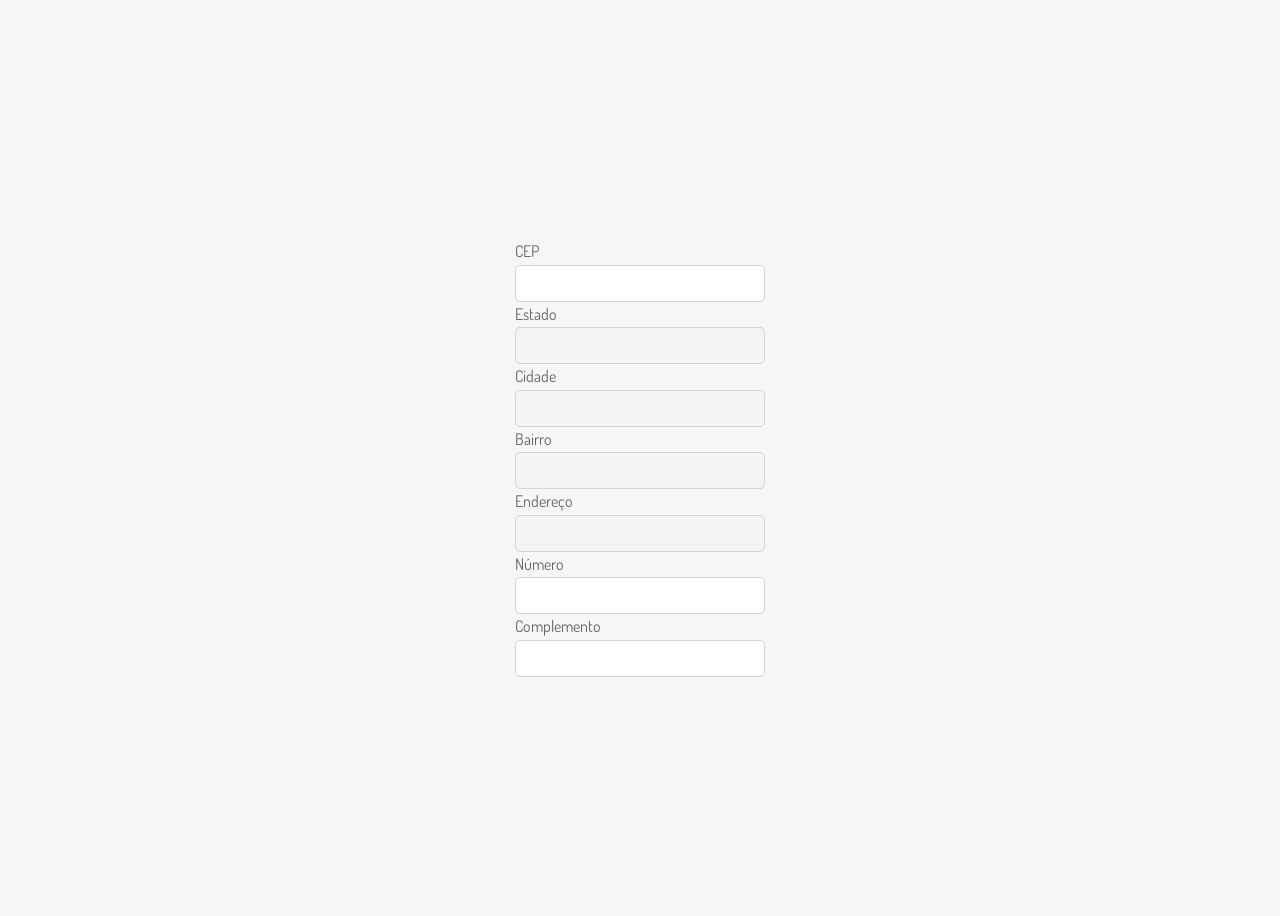
<file: exe-cep/index.html>
<!DOCTYPE html>
<html lang="en">

<head>
  <meta charset="UTF-8">
  <meta name="viewport" content="width=device-width, initial-scale=1.0">

  <title>CEP</title>
  
  <link href="https://fonts.googleapis.com/css?family=Dosis:400,700" rel="stylesheet">
  <link href="style.css" rel="stylesheet">

</head>

<body>
<div class="container">
  <form class="form" method="POST">
      <label for="cep">CEP</label>
      <input type="number" name="cep" id="cep"/>
      <label for="estado">Estado</label>
      <input type="text" name="estado" id="estado" disabled />
      <label for="cidade">Cidade</label>
      <input type="text" name="cidade" id="cidade" disabled />
      <label for="bairro">Bairro</label>
      <input type="text" name="bairro" id="bairro" disabled  />
      <label for="endereco">Endereço</label>
      <input type="text" name="endereco" id="endereco" disabled />
      <label for="num">Número</label>
      <input type="number" name="bairro" id="num" />
      <label for="comp">Complemento</label>
      <input type="text" name="endereco" id="comp" />
  </form>
</div>
<script src="script.js"></script>
</body>

</html>
</file>
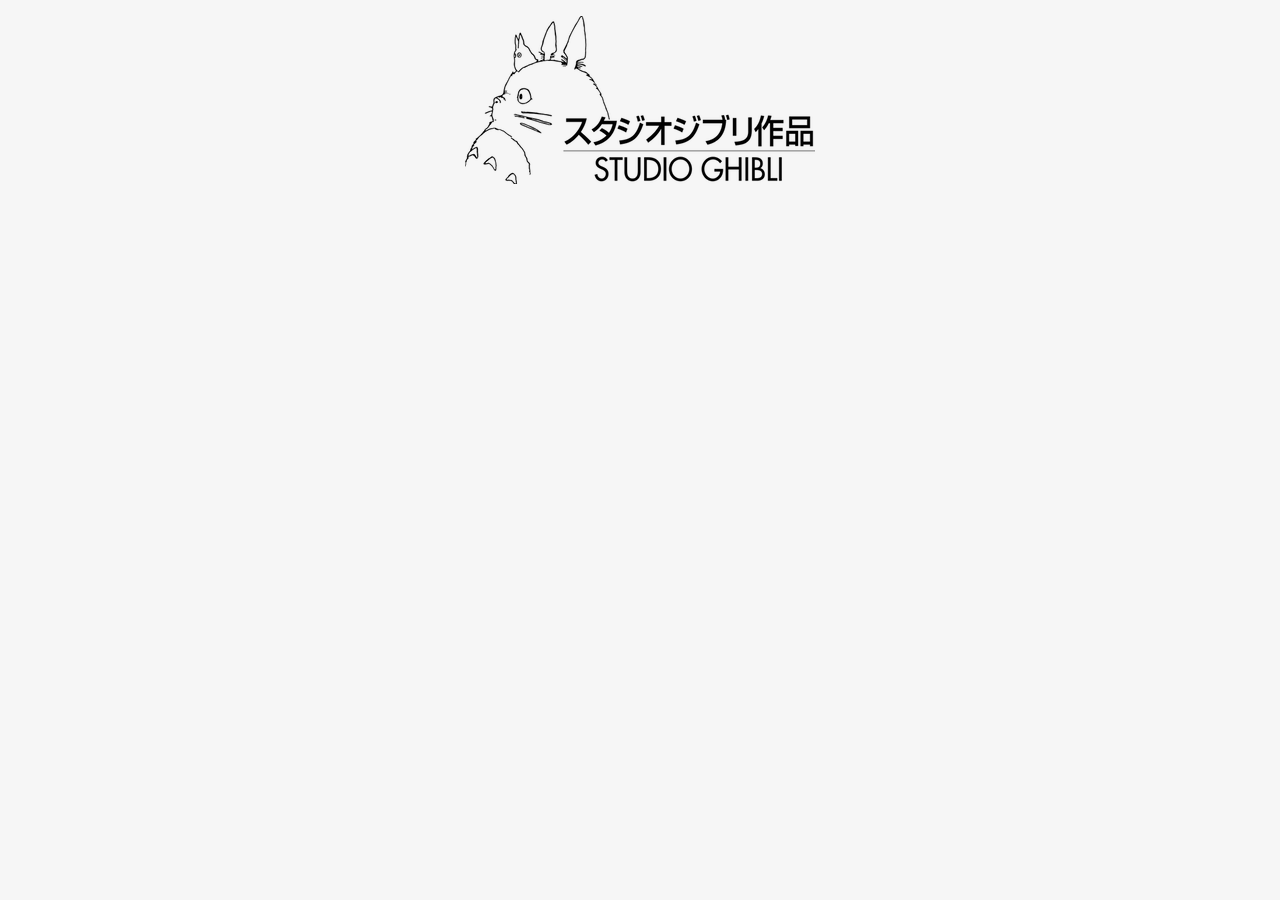
<file: exe-ghibli/index.html>
<!DOCTYPE html>
<html lang="en">

<head>
  <meta charset="UTF-8">
  <meta name="viewport" content="width=device-width, initial-scale=1.0">

  <title>Ghibli</title>
  
  <link href="https://fonts.googleapis.com/css?family=Dosis:400,700" rel="stylesheet">
  <link href="style.css" rel="stylesheet">

</head>

<body>

  <div id="root">
    <img src="logo.png">
  </div>

  <script src="./script.js"></script>
</body>

</html>
</file>
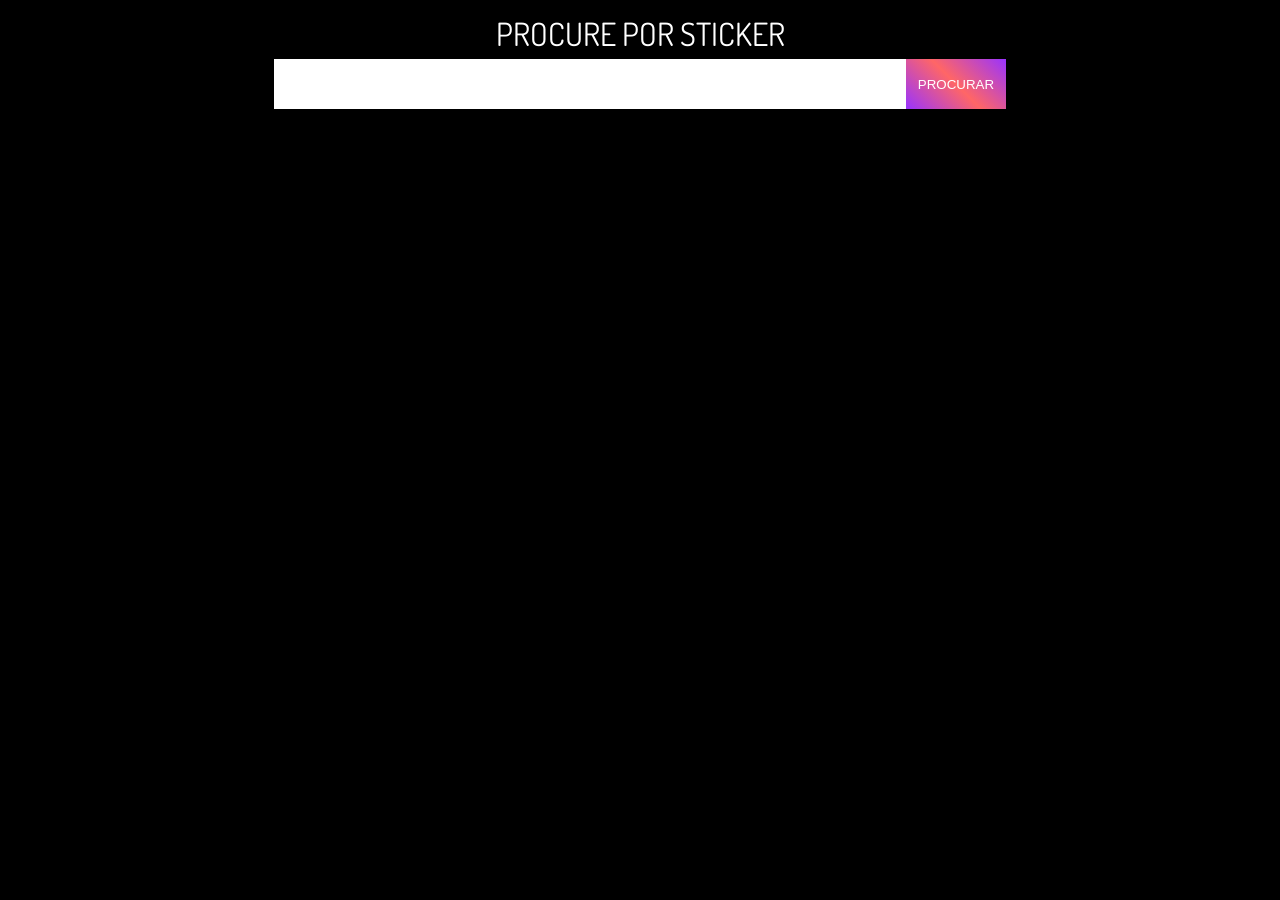
<file: exe-giphy/index.html>
<!DOCTYPE html>
<html lang="en">

<head>
  <meta charset="UTF-8">
  <meta name="viewport" content="width=device-width, initial-scale=1.0">

  <title>STICKERRRS!!</title>
  
  <link href="https://fonts.googleapis.com/css?family=Dosis:400,700" rel="stylesheet">
  <link href="style.css" rel="stylesheet">

</head>

<body>
<div class="container">
  <form class="form" method="POST">
      <label for="sticker">Procure por sticker</label>
      <input type="text" name="sticker" id="sticker" />
      <button class="btn-search-sticker">PROCURAR</button>
  </form>
  <div class="stickers">
    
  </div>
</div>
<script src="script.js"></script>
</body>

</html>
</file>
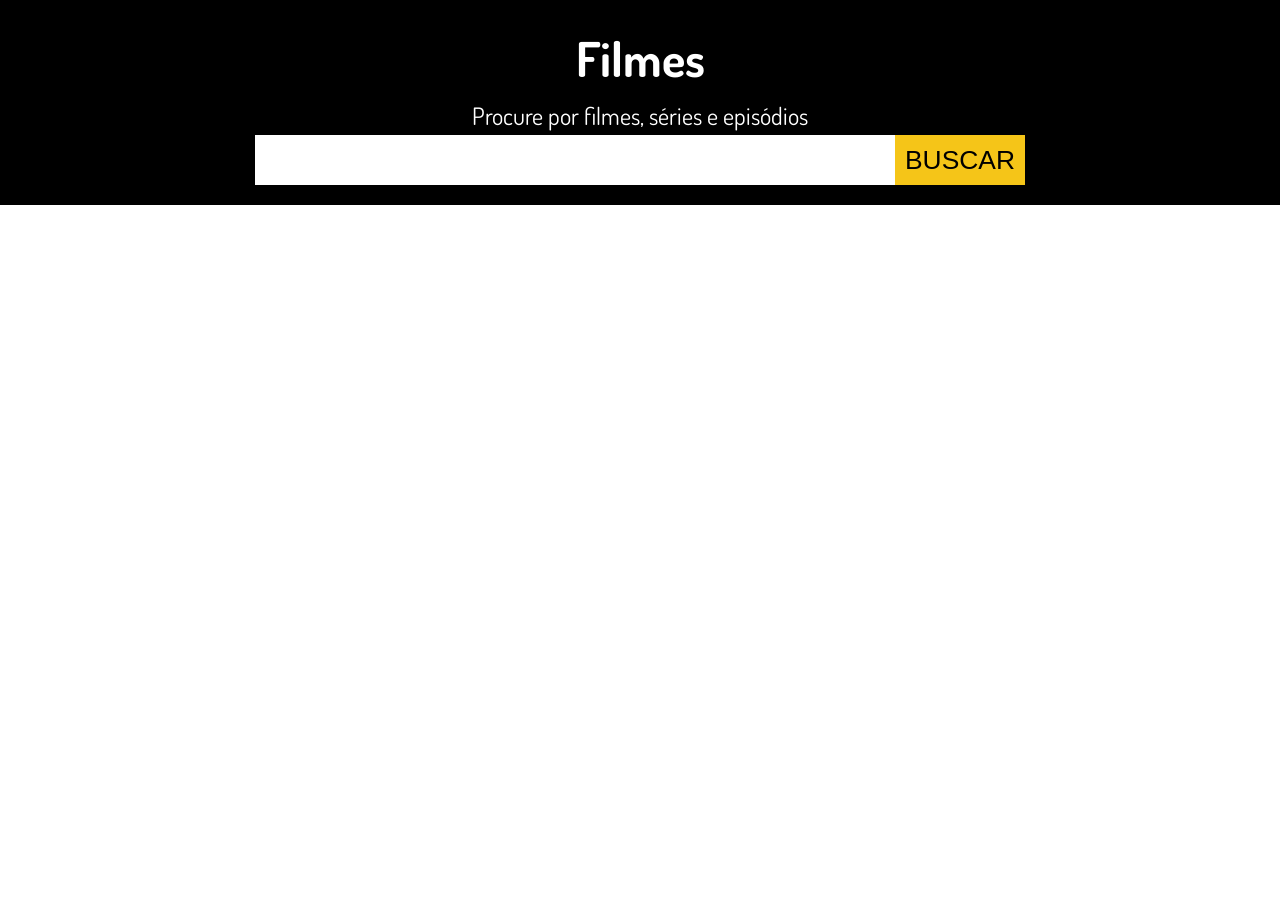
<file: exe-movies/index.html>
<!DOCTYPE html>
<html lang="en">

<head>
  <meta charset="UTF-8">
  <meta name="viewport" content="width=device-width, initial-scale=1.0">

  <title>Filmes</title>
  
  <link href="https://fonts.googleapis.com/css?family=Dosis:400,700" rel="stylesheet">
  <link href="style.css" rel="stylesheet">

</head>

<body>
<header>
    <h1>Filmes</h1>
    <form class="form" method="POST">
        <label for="movie">Procure por filmes, séries e episódios</label>
        <input type="text" name="movie" id="movie" />
        <button class="btn-search-movie">Buscar</button>
    </form>
</header>
<div class="movies">
</div>
<script src="script.js"></script>
</body>
</html>
</file>
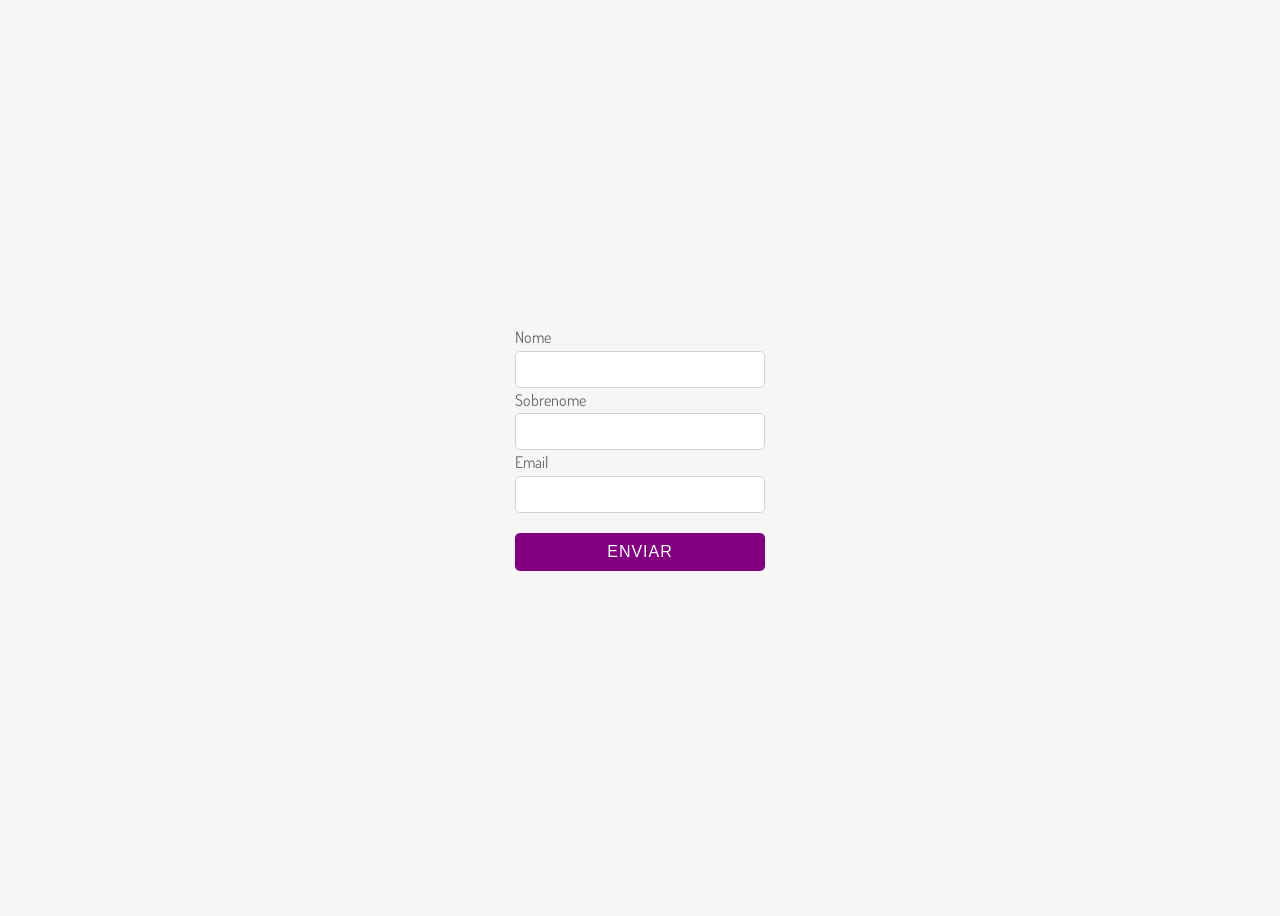
<file: exe-post/index.html>
<!DOCTYPE html>
<html lang="en">

<head>
  <meta charset="UTF-8">
  <meta name="viewport" content="width=device-width, initial-scale=1.0">

  <title>Inserir Usuário</title>
  
  <link href="https://fonts.googleapis.com/css?family=Dosis:400,700" rel="stylesheet">
  <link href="style.css" rel="stylesheet">

</head>

<body>
<div id="message"></div>
<div class="container">
  <form class="form" method="POST">
      <label for="first_name">Nome</label>
      <input type="text" name="first_name" id="first_name" />
      <label for="last_name">Sobrenome</label>
      <input type="text" name="last_name" id="last_name" />
      <label for="cidade">Email</label>
      <input type="email" name="email" id="email" />
      <button id="send_form">Enviar</button>
  </form>
</div>
<script src="script.js"></script>
</body>

</html>
</file>
<file: exe-cep/style.css>
* {
    box-sizing: border-box
    }
  
html {
    -webkit-font-smoothing: antialiased;
    -moz-osx-font-smoothing: grayscale;
    font-family: 'Dosis', sans-serif;
    line-height: 1.6;
    color: #666;
    background: #F6F6F6;
}
  
.container {
    width: 100%;
    height: 100vh;
    display: flex;
    justify-content: center;
    align-items: center;
}

.form {
    display: flex;
    flex-direction: column;
    width: 250px;
}

input{
    padding: 10px;
    border: 1px solid lightgrey;
    border-radius: 5px;
}

input[type=number]::-webkit-inner-spin-button, 
input[type=number]::-webkit-outer-spin-button { 
  -webkit-appearance: none; 
  margin: 0; 
}

#estado, #cidade, #bairro, #endereco{
    pointer-events:none;
    color: gray;
}
</file>
<file: exe-ghibli/style.css>
* {
  box-sizing: border-box
}

html {
  -webkit-font-smoothing: antialiased;
  -moz-osx-font-smoothing: grayscale;
  font-family: 'Dosis', sans-serif;
  line-height: 1.6;
  color: #666;
  background: #F6F6F6;
}

#root {
  max-width: 1200px;
  margin: 0 auto;
}

h1 {
  text-align: center;
  padding: 1.5rem 2.5rem;
  background-image: linear-gradient(120deg, #fbc2eb 0%, #a6c1ee 100%);
  margin: 0 0 2rem 0;
  font-size: 1.5rem;
  color: white;
}

img {
  display: block;
  margin: 1rem auto;
  max-width: 100%;
}

p {
  padding: 0 2.5rem 2.5rem;
  margin: 0;
}

.container {
  display: flex;
  flex-wrap: wrap;
}

.card {
  margin: 1rem;
  background: white;
  box-shadow: 2px 4px 25px rgba(0, 0, 0, .1);
  border-radius: 12px;
  overflow: hidden;
  transition: all .2s linear;
}

.error{
  text-align: center;
  display: block;
  font-size: 1.2em;
  color: #ff9a9e;
}


@media screen and (min-width: 600px) {
  .card {
    flex: 1 1 calc(50% - 2rem);
  }
}

@media screen and (min-width: 900px) {
  .card {
    flex: 1 1 calc(33% - 2rem);
  }
}

.card:nth-child(2n) h1 {
  background-image: linear-gradient(120deg, #84fab0 0%, #8fd3f4 100%);
}

.card:nth-child(4n) h1 {
  background-image: linear-gradient(120deg, #ff9a9e 0%, #fecfef 100%);
}

.card:nth-child(5n) h1 {
  background-image: linear-gradient(120deg, #ffc3a0 0%, #ffafbd 100%);
}
</file>
<file: exe-giphy/style.css>
* {
    box-sizing: border-box
}
  
html {
    font-family: 'Dosis', sans-serif;
    line-height: 1.6;
    color: #666;
    background: #000;
}
  
.stickers {
    display: grid;
    grid-template-columns: auto auto auto;
    padding: 10px;
}

label {
    width: 100%;
    text-align: center;
    font-size: 2em;
    text-transform: uppercase;
    color: #fff;
}

img{
    max-width: 70%;
    display: block;
    margin: 0 auto;
}

.form {
    display: flex;
    width: 100%;
    justify-content: center;
    flex-wrap: wrap;
}

input{
    padding: 10px;
    border: 1px solid #fff;
    height:50px;
    width: 50%;
}

button {
    background-image: linear-gradient(45deg, rgb(153, 51, 255) 0%, rgb(255, 102, 102) 50%, rgb(153, 51, 255) 100%);
    animation: 2s linear 0s infinite normal none running fNRXvU;
    background-position: 0% 100%;
    padding: 10px;
    border: none;
    width: 100px;
    height:50px;
    color: #fff;
}
</file>
<file: exe-movies/style.css>
* {
    box-sizing: border-box
}
  
html, body {
    font-family: 'Dosis', sans-serif;
    line-height: 1.6;
    font-size: 24px;
    margin: 0;
    padding: 0;
}
  
header{
    background-color: black;
    color: #fff;
    text-align: center;
    padding: 20px 0;
}

h1{
    margin: 0;
    padding: 0;
}


.form {
    display: flex;
    width: 100%;
    justify-content: center;
    flex-wrap: wrap;
}

label {
    width: 100%;
    text-align: center;
    color: #fff;
}

input{
    padding: 10px;
    border: 1px solid #fff;
    height:50px;
    width: 50%;
}

button {
    background: #F5C518;
    padding: 10px;
    border: none;
    height:50px;
    font-size: 1.1em;
    text-transform: uppercase;
}

.movies {
    width: 80%;
    margin: 0 auto;
    padding: 20px 0;
}

.box{
    display: flex;
}

img{
    max-height: 200px;
    display: block;
}

p{
    margin: 0;
    padding: 0;
}

.box{
    margin: 10px 0;
    padding: 20px;
    background: #ececec
}

.box-divider{
    margin-left: 30px;
}
</file>
<file: exe-post/style.css>
* {
    box-sizing: border-box
    }
  
html {
    -webkit-font-smoothing: antialiased;
    -moz-osx-font-smoothing: grayscale;
    font-family: 'Dosis', sans-serif;
    line-height: 1.6;
    color: #666;
    background: #F6F6F6;
}
  
.container {
    width: 100%;
    height: 100vh;
    display: flex;
    justify-content: center;
    align-items: center;
}

.form {
    display: flex;
    flex-direction: column;
    width: 250px;
}

input{
    padding: 10px;
    border: 1px solid lightgrey;
    border-radius: 5px;
}

input[type=number]::-webkit-inner-spin-button, 
input[type=number]::-webkit-outer-spin-button { 
  -webkit-appearance: none; 
  margin: 0; 
}

#estado, #cidade, #bairro, #endereco{
    pointer-events:none;
    color: gray;
}

button {
    margin: 20px 0;
    padding: 10px;
    background: purple;
    color: white;
    border: none;
    border-radius: 5px;
    font-size: inherit;
    text-transform: uppercase;
    letter-spacing: 1px;
}

#message{
    position: fixed;
    width: 100%;
    padding: 5px;
    font-size: 2em;
    text-transform: uppercase;
    text-align: center;
}
</file>
